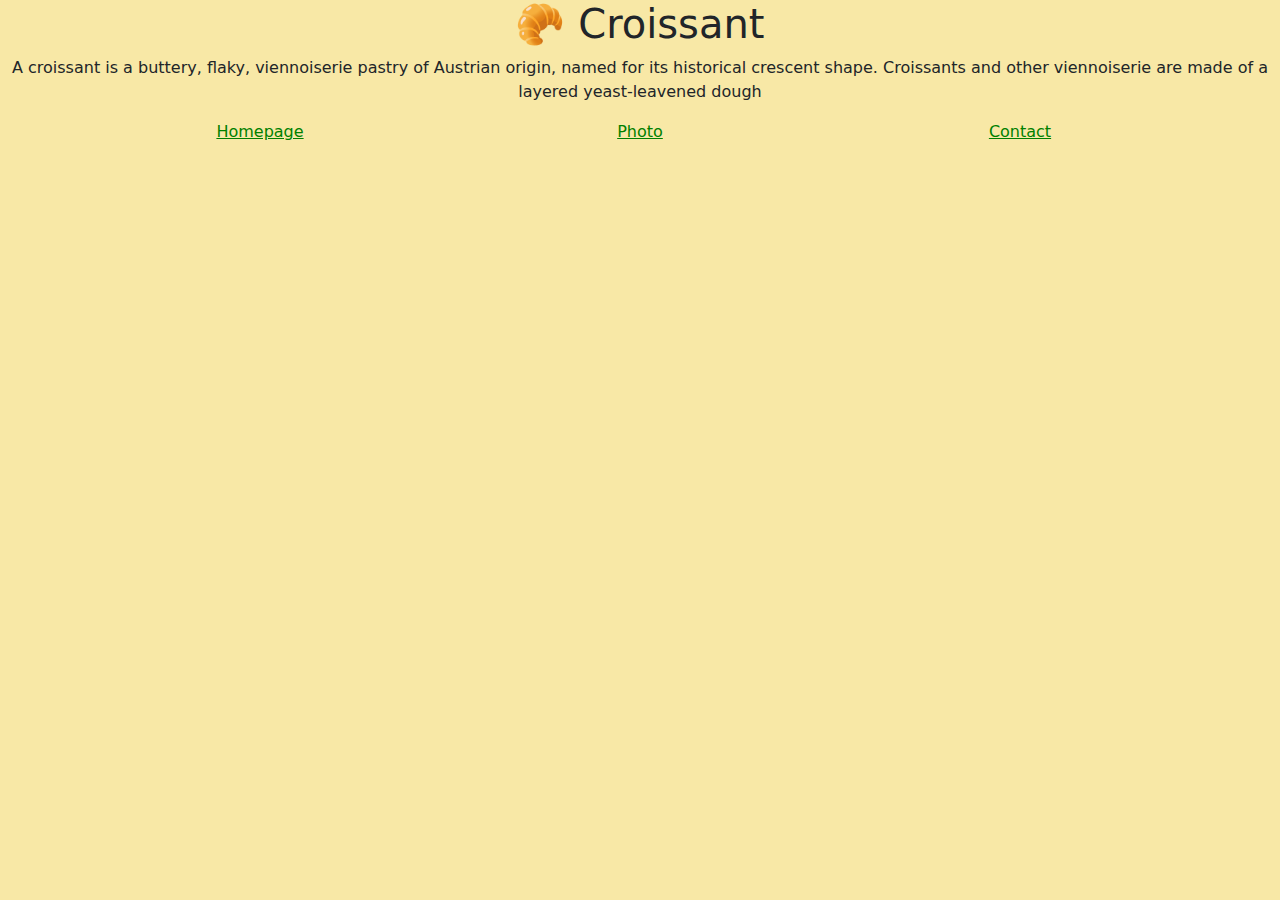
<file: index.html>
<!DOCTYPE html>
<html lang="en">
<head>
    <meta charset="UTF-8">
    <meta name="viewport" content="width=device-width, initial-scale=1.0">
    <title>Croissant</title>
    <meta name="Croissant"  content="description and history of a croissant" />
    <link href="https://cdn.jsdelivr.net/npm/bootstrap@5.3.3/dist/css/bootstrap.min.css" rel="stylesheet" integrity="sha384-QWTKZyjpPEjISv5WaRU9OFeRpok6YctnYmDr5pNlyT2bRjXh0JMhjY6hW+ALEwIH" crossorigin="anonymous">
    <link rel="stylesheet" href="/src/styles.css" />
    <script src="https://cdn.jsdelivr.net/npm/bootstrap@5.3.3/dist/js/bootstrap.bundle.min.js" integrity="sha384-YvpcrYf0tY3lHB60NNkmXc5s9fDVZLESaAA55NDzOxhy9GkcIdslK1eN7N6jIeHz" crossorigin="anonymous"></script>
</head>
<body>
    <h1>🥐 Croissant</h1>
    <p>A croissant is a buttery, flaky, viennoiserie pastry of Austrian origin, named for its historical crescent shape. Croissants and other viennoiserie are made of a layered yeast-leavened dough</p>
   <footer>
    <div class="container">
        <div class="row">
    <div class="col-sm-4"><a href="/index.html" title="Homepage">Homepage</a></div>
    <div class="col-sm-4"><a href="/photo.html" title="Photo">Photo</a></div>
    <div class="col-sm-4"><a href="/contact.html" title="Contact">Contact</a></div>
</div>
    </div>
</footer>
</body>
</html>
</file>
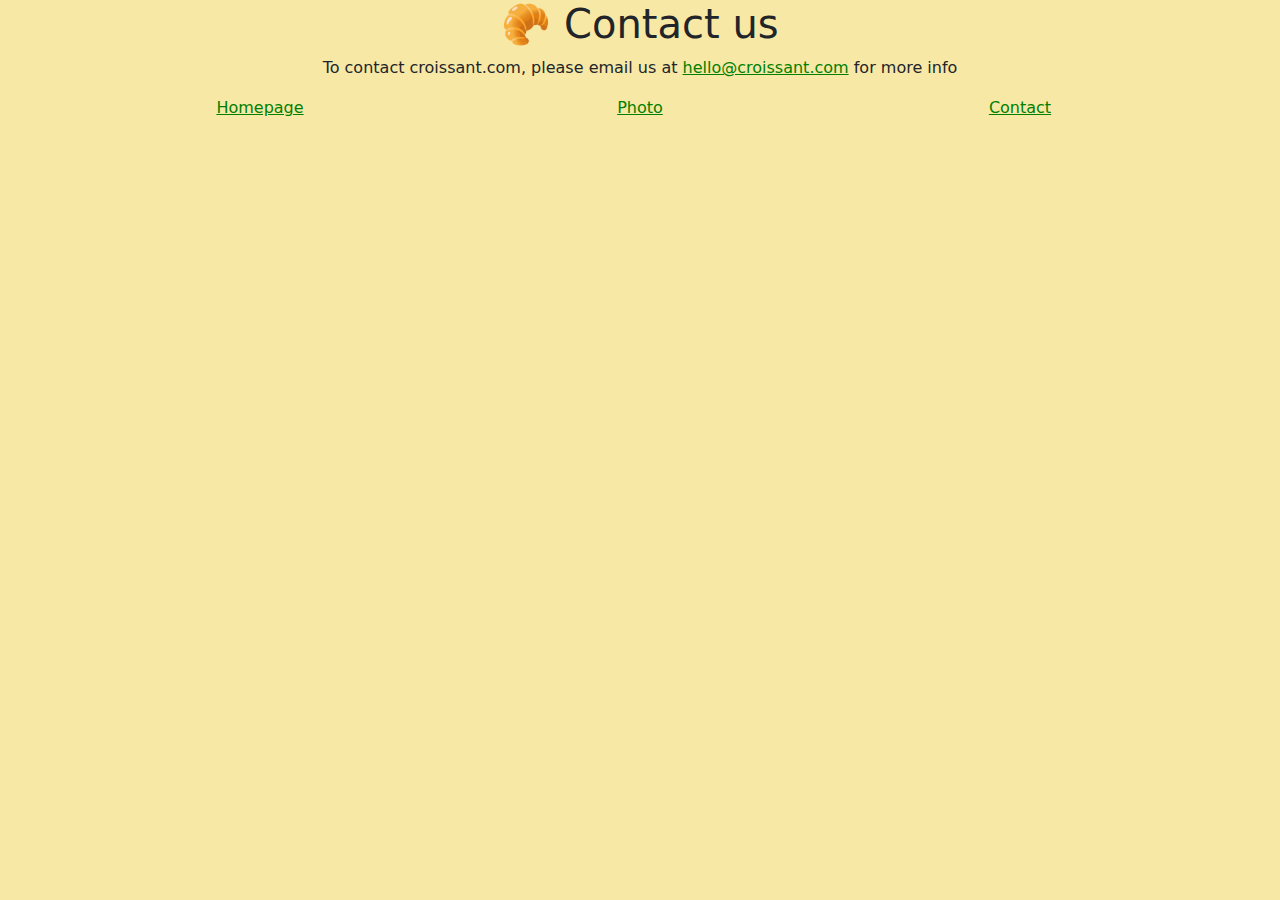
<file: contact.html>
<!DOCTYPE html>
<html lang="en">
<head>
    <meta charset="UTF-8">
    <meta name="viewport" content="width=device-width, initial-scale=1.0">
    <title>Contact Croissant</title>
    <meta name="contact"  content="contact information for croissant" />
    <link href="https://cdn.jsdelivr.net/npm/bootstrap@5.3.3/dist/css/bootstrap.min.css" rel="stylesheet" integrity="sha384-QWTKZyjpPEjISv5WaRU9OFeRpok6YctnYmDr5pNlyT2bRjXh0JMhjY6hW+ALEwIH" crossorigin="anonymous">
    <link rel="stylesheet" href="/src/styles.css" />
    <script src="https://cdn.jsdelivr.net/npm/bootstrap@5.3.3/dist/js/bootstrap.bundle.min.js" integrity="sha384-YvpcrYf0tY3lHB60NNkmXc5s9fDVZLESaAA55NDzOxhy9GkcIdslK1eN7N6jIeHz" crossorigin="anonymous"></script>
</head>
<body>
<h1>🥐 Contact us</h1>

    <p>To contact croissant.com, please email us at <a href="hello@croissant.com">hello@croissant.com</a> for more info</p>
    <footer>
        <div class="container">
            <div class="row">
        <div class="col-sm-4"><a href="/index.html">Homepage</a></div>
        <div class="col-sm-4"><a href="/photo.html">Photo</a></div>
        <div class="col-sm-4"><a href="/contact.html">Contact</a></div>
    </div>
        </div>
    </footer>
</body>
</html>
</file>
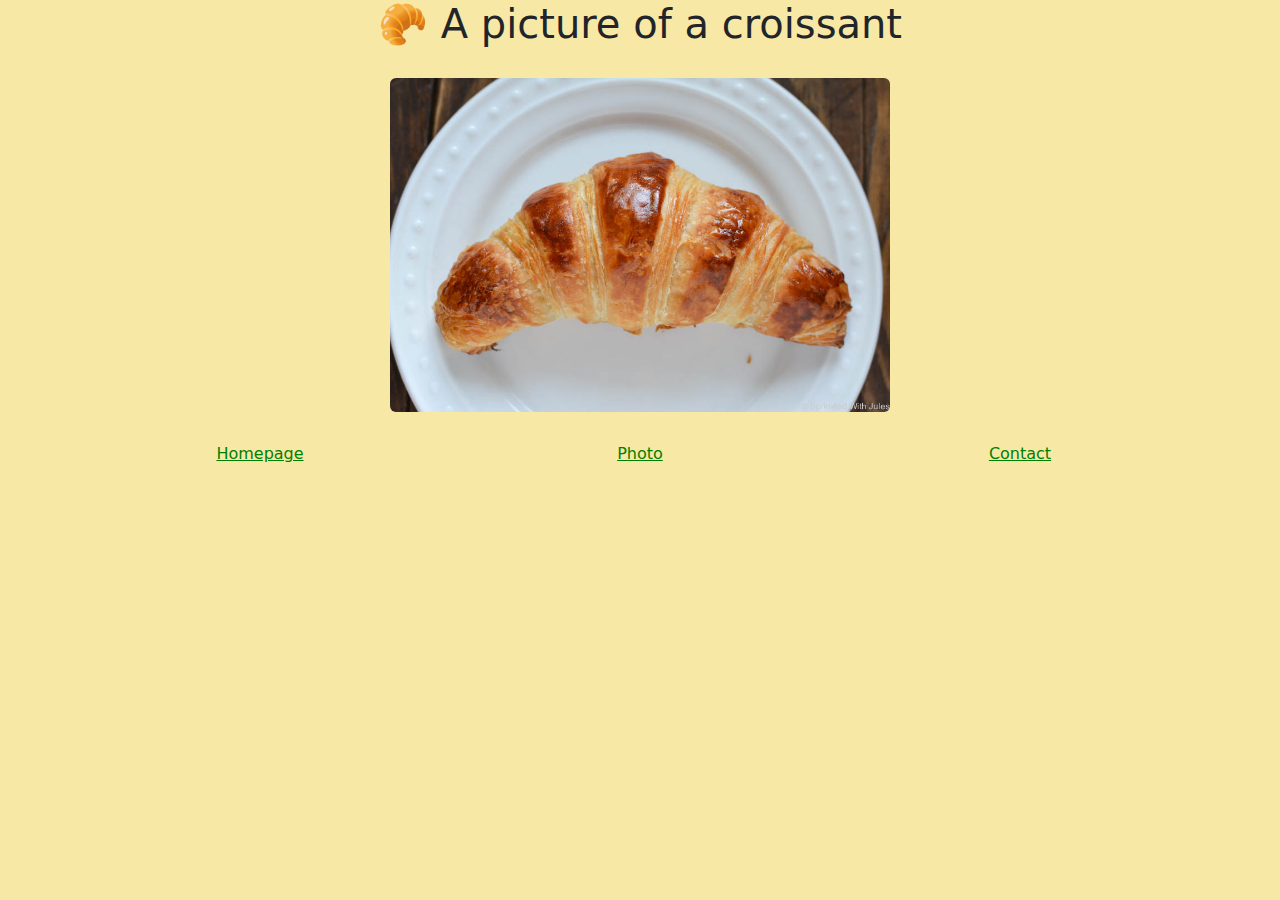
<file: photo.html>
<!DOCTYPE html>
<html lang="en">
<head>
    <meta charset="UTF-8">
    <meta name="viewport" content="width=device-width, initial-scale=1.0">
    <title>Photo croissant</title>
    <meta name="description"  content="a picture of a croissant" />
    <link href="https://cdn.jsdelivr.net/npm/bootstrap@5.3.3/dist/css/bootstrap.min.css" rel="stylesheet" integrity="sha384-QWTKZyjpPEjISv5WaRU9OFeRpok6YctnYmDr5pNlyT2bRjXh0JMhjY6hW+ALEwIH" crossorigin="anonymous">
    <link rel="stylesheet" href="/src/styles.css" />
    <script src="https://cdn.jsdelivr.net/npm/bootstrap@5.3.3/dist/js/bootstrap.bundle.min.js" integrity="sha384-YvpcrYf0tY3lHB60NNkmXc5s9fDVZLESaAA55NDzOxhy9GkcIdslK1eN7N6jIeHz" crossorigin="anonymous"></script>
</head>
<body>
    <h1>🥐 A picture of a croissant</h1>

    <img src="/src/croissant.jpg" class="img-fluid rounded croissant" width="500" alt="a croissant" />
    <footer>
        <div class="container">
            <div class="row">
        <div class="col-sm-4"><a href="/index.html" title="Homepage">Homepage</a></div>
        <div class="col-sm-4"><a href="/photo.html" title="Photo">Photo</a></div>
        <div class="col-sm-4"><a href="/contact.html" title="Contact">Contact</a></div>
    </div>
        </div>
    </footer>
</body>
</html>
</file>
<file: src/styles.css>
body {
    background: #F8E8A6;
    text-align: center;

}
h1 p {
    text-align: center;
}
a {
    color:#008000
}

.croissant {
    max-width: 100%;
    border-radius: 10px;
    display: block;
    margin: 30px auto; }
</file>
